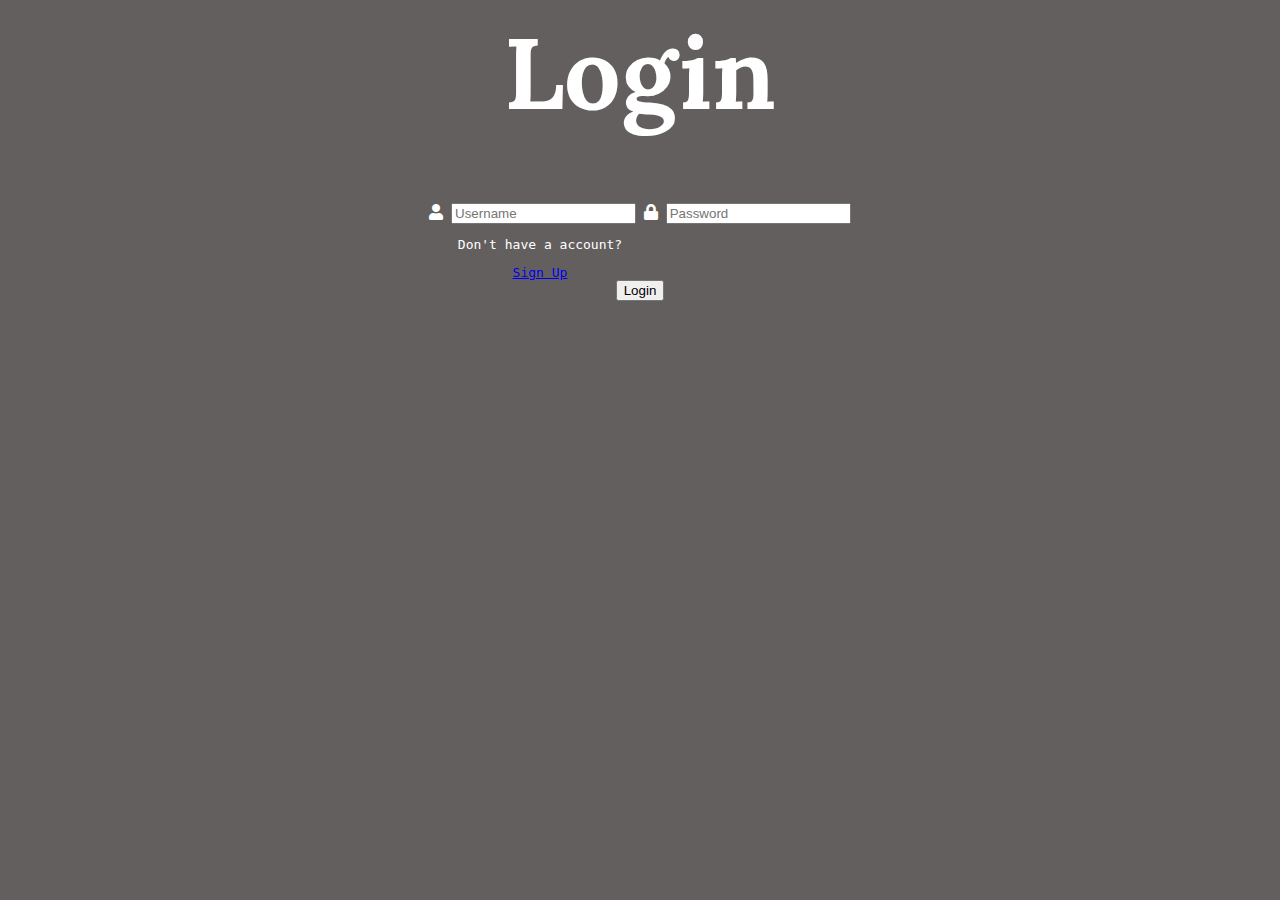
<file: index.html>
<html>
	<head>
		<link rel="shortcut icon" type="image/x-icon" href="favicon.ico" />
        <link href="style.css" rel="stylesheet" type="text/css">
		<meta charset="utf-8">
		<title>Login</title>
		<link rel="stylesheet" href="https://use.fontawesome.com/releases/v5.7.1/css/all.css">
	</head>
	<body>
		<div class="login">
			<h1>Login</h1>
			<form action="authenticate.php" method="post">
				<label for="username">
					<i class="fas fa-user"></i>
				</label>
				<input type="text" name="username" placeholder="Username" id="username" required>
				<label for="password">
					<i class="fas fa-lock"></i>
				</label>
				<input type="password" name="password" placeholder="Password" id="password" required>

				<div style="margin-right: 200px; text-decoration: none; ">

				<p>Don't have a account?</p> <a href="register.html">Sign Up</a>


				</div>

				<input type="submit" value="Login">
			</form>

			
		</div>
	</body>
</html>
</file>
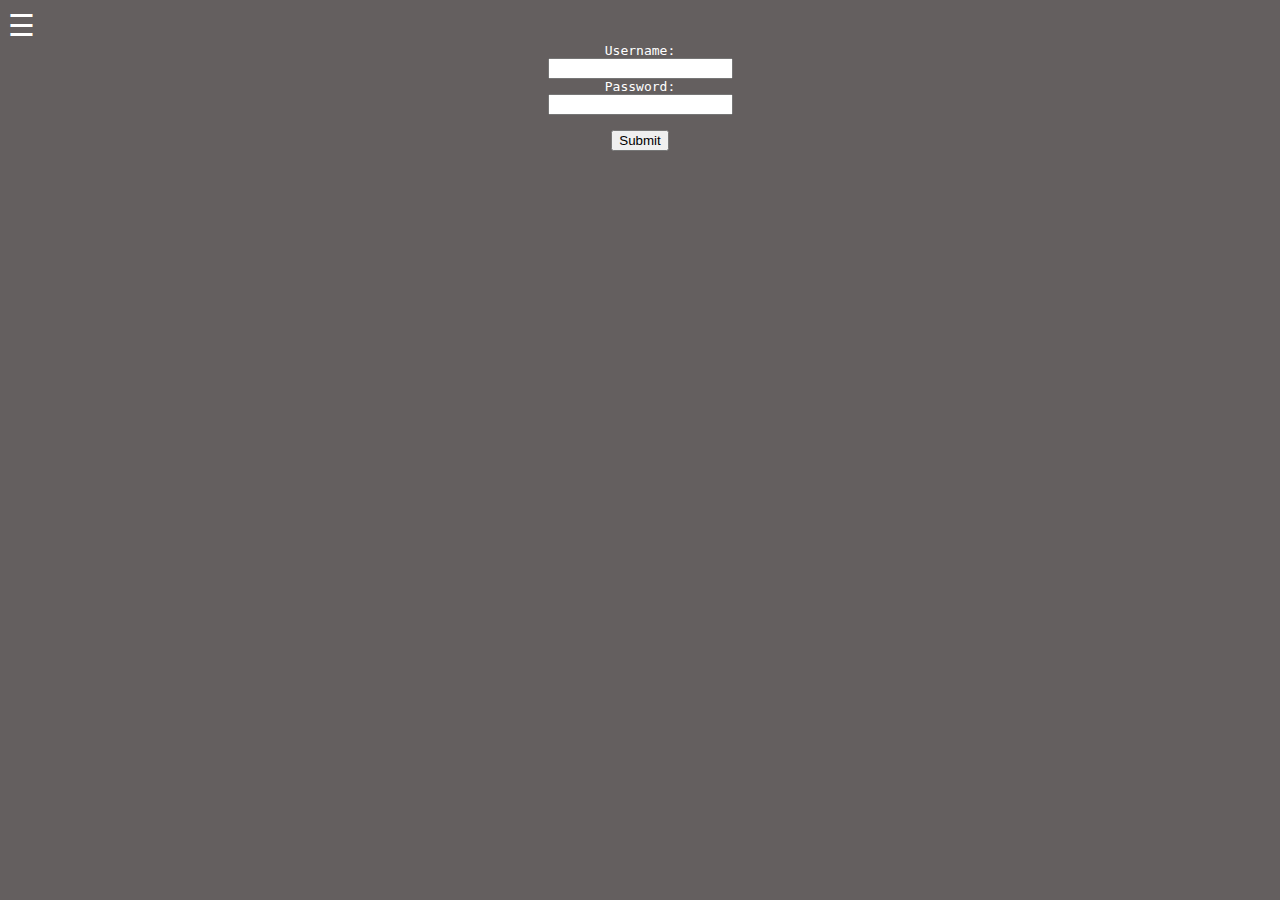
<file: LogIn.html>
<!DOCTYPE html>
<html>
<head>
	<style>
		body {
  font-family: "Lato", sans-serif;
}

.sidenav {
  height: 100%;
  width: 0;
  position: fixed;
  z-index: 1;
  top: 0;
  left: 0;
  background-color: #111;
  overflow-x: hidden;
  transition: 0.5s;
  padding-top: 60px;
}

.sidenav a {
  padding: 8px 8px 8px 32px;
  text-decoration: none;
  font-size: 25px;
  color: #818181;
  display: block;
  transition: 0.3s;
}

.sidenav a:hover {
  color: #f1f1f1;
}

.sidenav .closebtn {
  position: absolute;
  top: 0;
  right: 25px;
  font-size: 36px;
  margin-left: 50px;
}

@media screen and (max-height: 450px) {
  .sidenav {padding-top: 15px;}
  .sidenav a {font-size: 18px;}
}
	</style>	
	<title>Valley</title>
	<link rel="stylesheet" href="style.css">
</head>
<body>
    <div id="mySidenav" class="sidenav">
  <a href="javascript:void(0)" class="closebtn" onclick="closeNav()">&times;</a>

  
   <! tabs >
  
  <a href="Valley.html">Valley</a>
  <a href="Maps.html">Maps</a>
  <a href="https://earth.google.com/earth/rpc/cc/drive?state=%7B%22ids%22%3A%5B%221gsb5ltx3DxyX4VF7UQukZcJnxFBSr0lf%22%5D%2C%22action%22%3A%22open%22%2C%22userId%22%3A%22115168549982821896991%22%7D&usp=sharing">Map</a>
  
  <! end >
  
    </div>
	<span style="font-size:30px;cursor:pointer" onclick="openNav()">&#9776; </span>

<script>
function openNav() {
  document.getElementById("mySidenav").style.width = "250px";
}

function closeNav() {
  document.getElementById("mySidenav").style.width = "0";
}
</script>

<! actual end >
</head>
<body>

<form action="/action_page.php">
  <label for="username">Username:</label><br>
  <input type="username" id="fname" name="fname" value=""><br>
  <label for="password">Password:</label><br>
  <input type="password" id="lname" name="lname" value=""><br><br>
  <input type="submit" value="Submit">
</form>








</body>
</html>
</file>
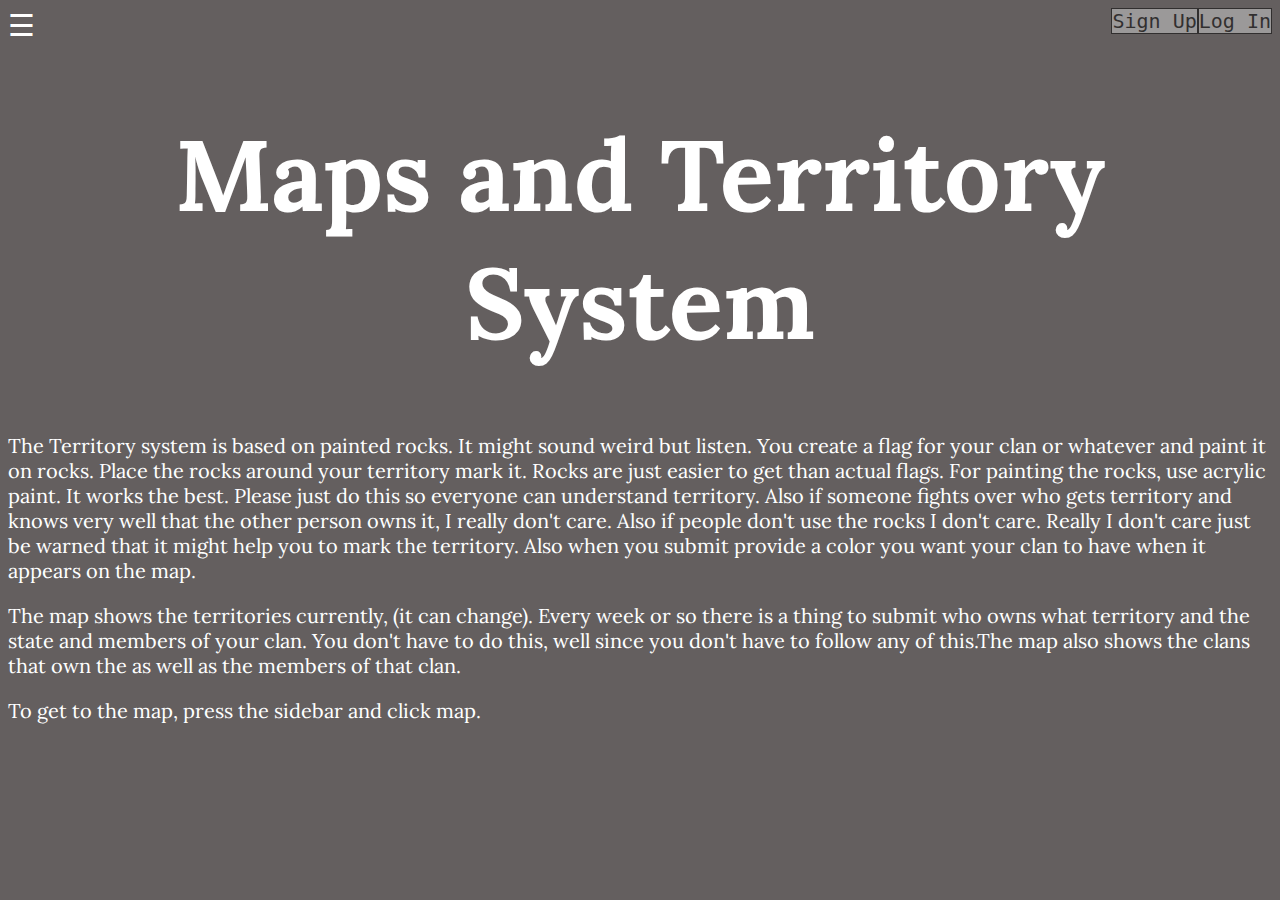
<file: Maps.html>
<!DOCTYPE html>
<html>
<head>




		<style>
		body {
  font-family: "Lato", sans-serif;
}

.sidenav {
  height: 100%;
  width: 0;
  position: fixed;
  z-index: 1;
  top: 0;
  left: 0;
  background-color: #111;
  overflow-x: hidden;
  transition: 0.5s;
  padding-top: 60px;
}

.sidenav a {
  padding: 8px 8px 8px 32px;
  text-decoration: none;
  font-size: 25px;
  color: #818181;
  display: block;
  transition: 0.3s;
}

.sidenav a:hover {
  color: #f1f1f1;
}

.sidenav .closebtn {
  position: absolute;
  top: 0;
  right: 25px;
  font-size: 36px;
  margin-left: 50px;
}

@media screen and (max-height: 450px) {
  .sidenav {padding-top: 15px;}
  .sidenav a {font-size: 18px;}
}
	</style>	
	<title>Valley</title>
	<link rel="stylesheet" href="style.css">
</head>
<body>
    <div id="mySidenav" class="sidenav">
  <a href="javascript:void(0)" class="closebtn" onclick="closeNav()">&times;</a>

  
   <! tabs >
   
    <a href="Valley.html">Valley</a>
  <a href="Maps.html">Maps</a>
  <a href="https://earth.google.com/earth/rpc/cc/drive?state=%7B%22ids%22%3A%5B%221gsb5ltx3DxyX4VF7UQukZcJnxFBSr0lf%22%5D%2C%22action%22%3A%22open%22%2C%22userId%22%3A%22115168549982821896991%22%7D&usp=sharing">Map</a>
  <a href="News.html">News</a>
 
  
  <! end >
  
    </div>
	<span style="font-size:30px;cursor:pointer" onclick="openNav()">&#9776; </span>

<script>
function openNav() {
  document.getElementById("mySidenav").style.width = "250px";
}

function closeNav() {
  document.getElementById("mySidenav").style.width = "0";
}
</script>

<! actual end >
</head>



<body>
<a class=LogInButton href="LogIn.html">Log In</a>
<a class=LogInButton href="SignUp.html">Sign Up</a>

<h1> Maps and Territory System</h1>

<div class ="p">
<p>The Territory system is based on painted rocks. It might sound weird but listen. You create a flag for your clan or whatever and paint it on rocks. Place the rocks around your territory mark it. Rocks are just easier to get than actual flags. For painting the rocks, use acrylic paint. It works the best. Please just do this so everyone can understand territory. Also if someone fights over who gets territory and knows very well that the other person owns it, I really don't care. Also if people don't use the rocks I don't care. Really I don't care just be warned that it might help you to mark the territory. Also when you submit provide a color you want your clan to have when it appears on the map.</p>

<p>The map shows the territories currently, (it can change). Every week or so there is a thing to submit who owns what territory and the state and members of your clan. You don't have to do this, well since you don't have to follow any of this.The map also shows the clans that own the as well as the members of that clan. </p>

<p>
 To get to the map, press the sidebar and click map.
</p>
</div>







</body>
</html>
</file>
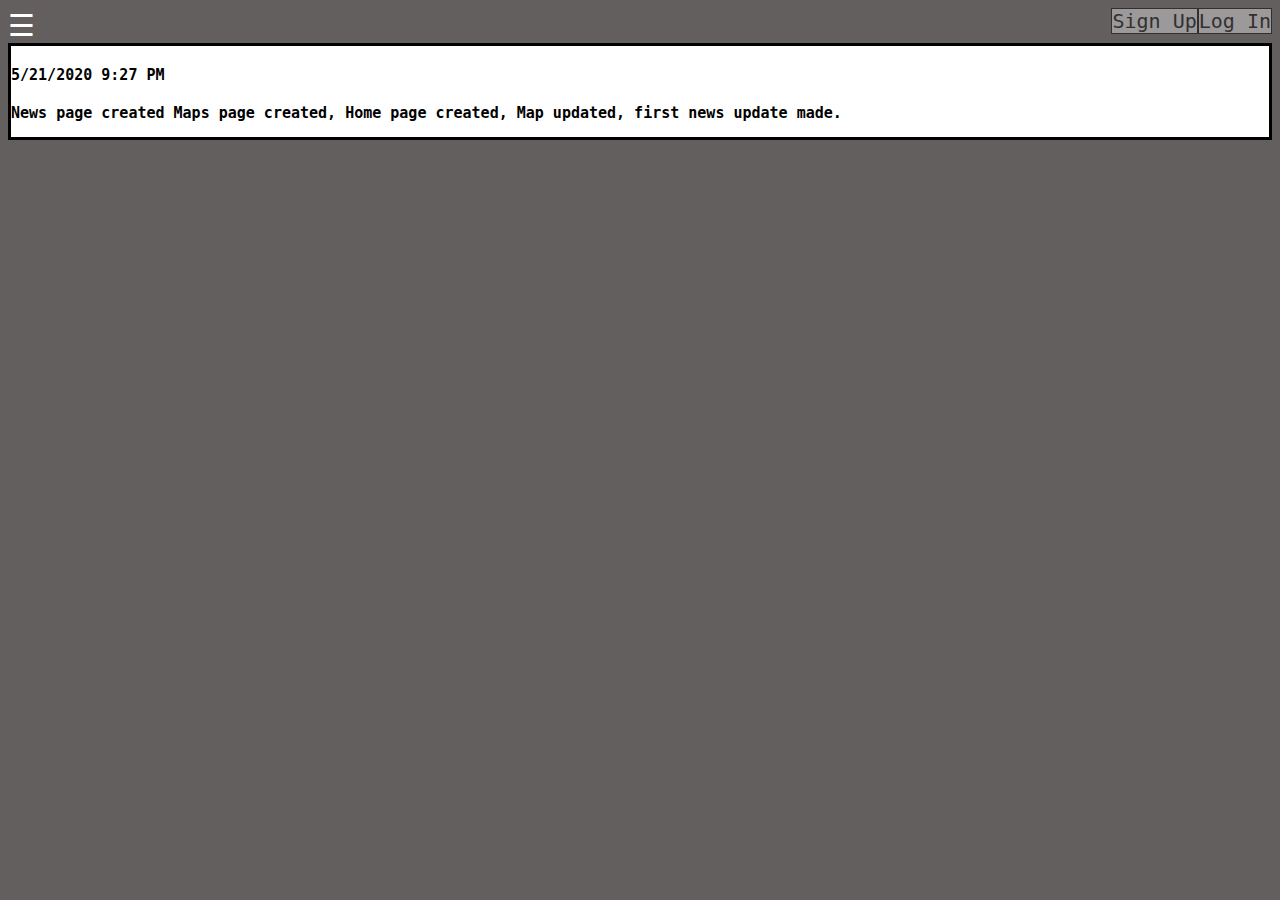
<file: News.html>
<!DOCTYPE html>
<html>
<head>
<style>
		body {
  font-family: "Lato", sans-serif;
}

.sidenav {
  height: 100%;
  width: 0;
  position: fixed;
  z-index: 1;
  top: 0;
  left: 0;
  background-color: #111;
  overflow-x: hidden;
  transition: 0.5s;
  padding-top: 60px;
}

.sidenav a {
  padding: 8px 8px 8px 32px;
  text-decoration: none;
  font-size: 25px;
  color: #818181;
  display: block;
  transition: 0.3s;
}

.sidenav a:hover {
  color: #f1f1f1;
}

.sidenav .closebtn {
  position: absolute;
  top: 0;
  right: 25px;
  font-size: 36px;
  margin-left: 50px;
}

@media screen and (max-height: 450px) {
  .sidenav {padding-top: 15px;}
  .sidenav a {font-size: 18px;}
}
	</style>	
	<title>Valley</title>
	<link rel="stylesheet" href="style.css">
	
	
	

	
	
	
	
	
	
	
</head>



<body>

<! login crap >

<! login >

<a class=LogInButton href="LogIn.html">Log In</a>
<a class=LogInButton href="SignUp.html">Sign Up</a>
 





<! end >

<! end >


    <div id="mySidenav" class="sidenav">
  <a href="javascript:void(0)" class="closebtn" onclick="closeNav()">&times;</a>
  
  <! tabs >
  
  <a href="Valley.html">Valley</a>
  <a href="Maps.html">Maps</a>
  <a href="https://earth.google.com/earth/rpc/cc/drive?state=%7B%22ids%22%3A%5B%221gsb5ltx3DxyX4VF7UQukZcJnxFBSr0lf%22%5D%2C%22action%22%3A%22open%22%2C%22userId%22%3A%22115168549982821896991%22%7D&usp=sharing">Map</a>
  <a href="News.html">News</a>
  <! end >
  
    </div>
	<span style="font-size:30px;cursor:pointer" onclick="openNav()">&#9776; </span>

<script>
function openNav() {     
  document.getElementById("mySidenav").style.width = "250px";
}

function closeNav() {
  document.getElementById("mySidenav").style.width = "0";
}
</script>  



<! updates go here >


<div class="news">

<h4>5/21/2020 9:27 PM</h4>

<p>News page created
Maps page created,
Home page created,
Map updated, first news update made.  </p>




</div>




































</body>
</html>
</file>
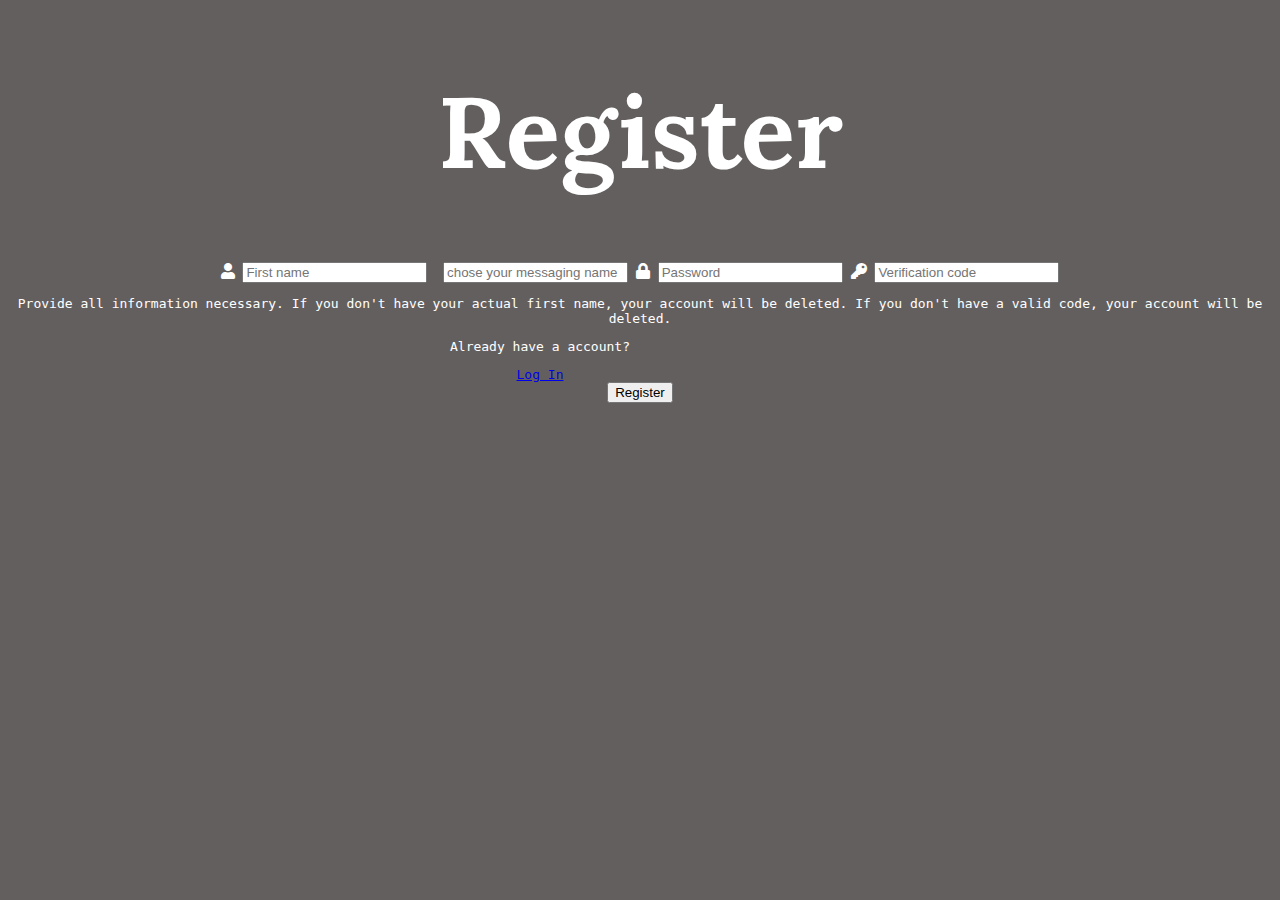
<file: register.html>
<!DOCTYPE html>
<html>
	<head>
        <link href="style.css" rel="stylesheet" type="text/css">
		<meta charset="utf-8">
		<title>Register</title>
		<link rel="stylesheet" href="https://use.fontawesome.com/releases/v5.7.1/css/all.css">
	</head>
	<body>
		<div class="register">
			<h1>Register</h1>
			<form action="register.php" method="post" autocomplete="off">
				<label for="username">
					<i class="fas fa-user"></i>
				</label>
				<input type="text" name="username" placeholder="First name" id="username" required>
				<label for="email">
					<i class="fas fa-email"></i>
				</label>
				<input type="text" name="email" placeholder="chose your messaging name" id="email" required>				
				<label for="password">
					<i class="fas fa-lock"></i>
				</label>
				<input type="password" name="password" placeholder="Password" id="password" required>
				<label for="text">
					<i class="fas fa-key"></i>
				</label>
				<input type="text" name="text" placeholder="Verification code" id="text" required>


				
				<p> Provide all information necessary. If you don't have your actual first name, your account will be deleted. If you
					don't have a valid code, your account will be deleted.
				</p>
				<div style="margin-right: 200px; text-decoration: none; ">
				

					<p>Already have a account?</p> <a href="index.html">Log In</a>
	
	
					</div>




				<input type="submit" value="Register">






			</form>

			
		</div>
	</body>
</html>
</file>
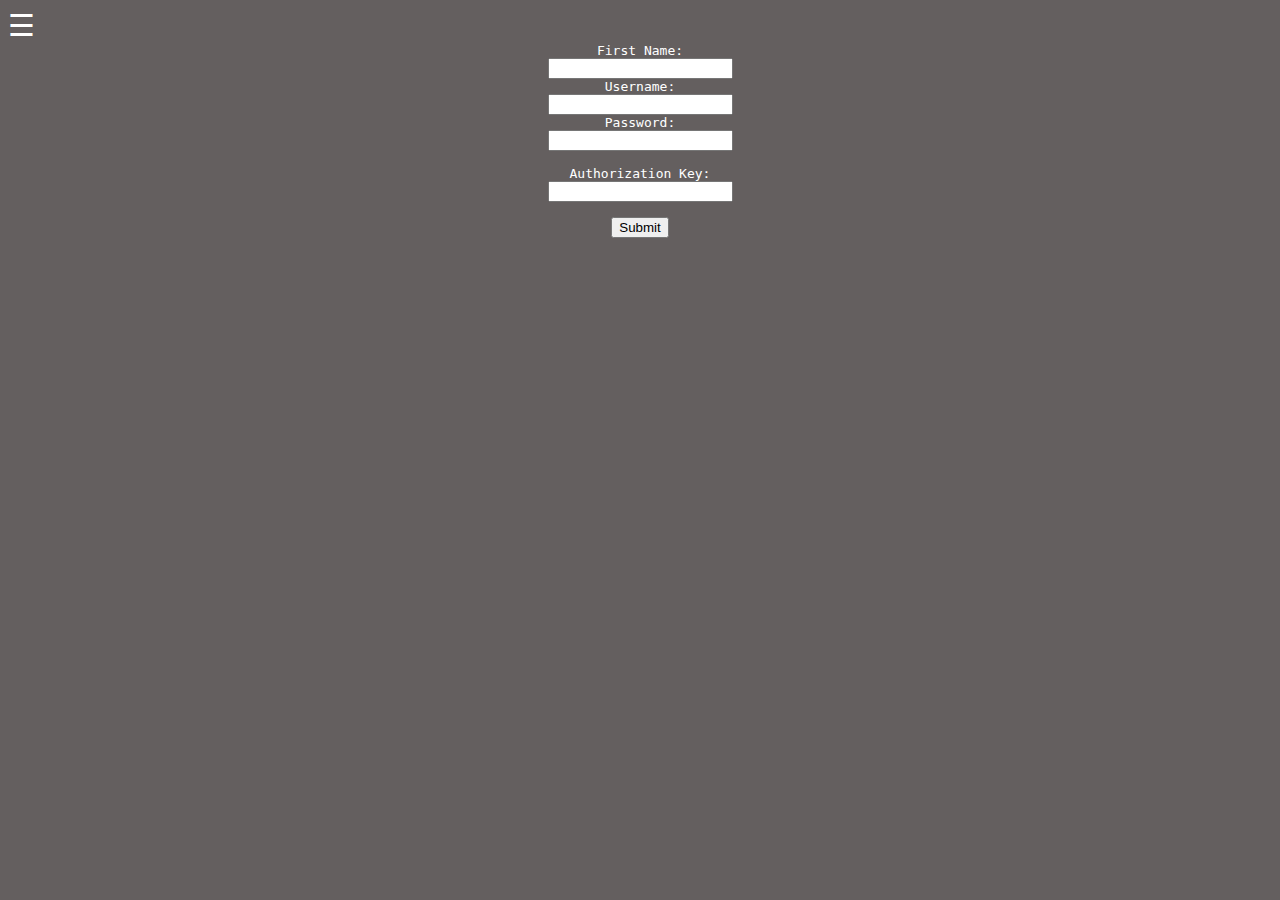
<file: SignUp.html>
<!DOCTYPE html>
<html>
<head>
	<style>
		body {
  font-family: "Lato", sans-serif;
}

.sidenav {
  height: 100%;
  width: 0;
  position: fixed;
  z-index: 1;
  top: 0;
  left: 0;
  background-color: #111;
  overflow-x: hidden;
  transition: 0.5s;
  padding-top: 60px;
}

.sidenav a {
  padding: 8px 8px 8px 32px;
  text-decoration: none;
  font-size: 25px;
  color: #818181;
  display: block;
  transition: 0.3s;
}

.sidenav a:hover {
  color: #f1f1f1;
}

.sidenav .closebtn {
  position: absolute;
  top: 0;
  right: 25px;
  font-size: 36px;
  margin-left: 50px;
}

@media screen and (max-height: 450px) {
  .sidenav {padding-top: 15px;}
  .sidenav a {font-size: 18px;}
}
	</style>	
	<title>Valley</title>
	<link rel="stylesheet" href="style.css">
</head>
<body>
    <div id="mySidenav" class="sidenav">
  <a href="javascript:void(0)" class="closebtn" onclick="closeNav()">&times;</a>
  
  <! tabs >
  
  <a href="Valley.html">Valley</a>
  <a href="Maps.html">Maps</a>
  <a href="https://earth.google.com/earth/rpc/cc/drive?state=%7B%22ids%22%3A%5B%221gsb5ltx3DxyX4VF7UQukZcJnxFBSr0lf%22%5D%2C%22action%22%3A%22open%22%2C%22userId%22%3A%22115168549982821896991%22%7D&usp=sharing">Map</a>
  
  <! end >
  
    </div>
	<span style="font-size:30px;cursor:pointer" onclick="openNav()">&#9776; </span>

<script>
function openNav() {     
  document.getElementById("mySidenav").style.width = "250px";
}

function closeNav() {
  document.getElementById("mySidenav").style.width = "0";
}
</script>      

<! actual end >
</head>
<body>



<form action="/action_page.php">
  <label for="fname">First Name:</label><br>
  <input type="fname" id="fname" name="fname" value=""><br>
  <label for="username">Username:</label><br>
  <input type="username" id="fname" name="fname" value=""><br>
  <label for="password">Password:</label><br>
  <input type="password" id="lname" name="lname" value=""><br><br>
  <label for="key">Authorization Key:</label><br>
  <input type="key" id="lname" name="lname" value=""><br><br>
  <input type="submit" value="Submit">
</form>






</body>
</html>
</file>
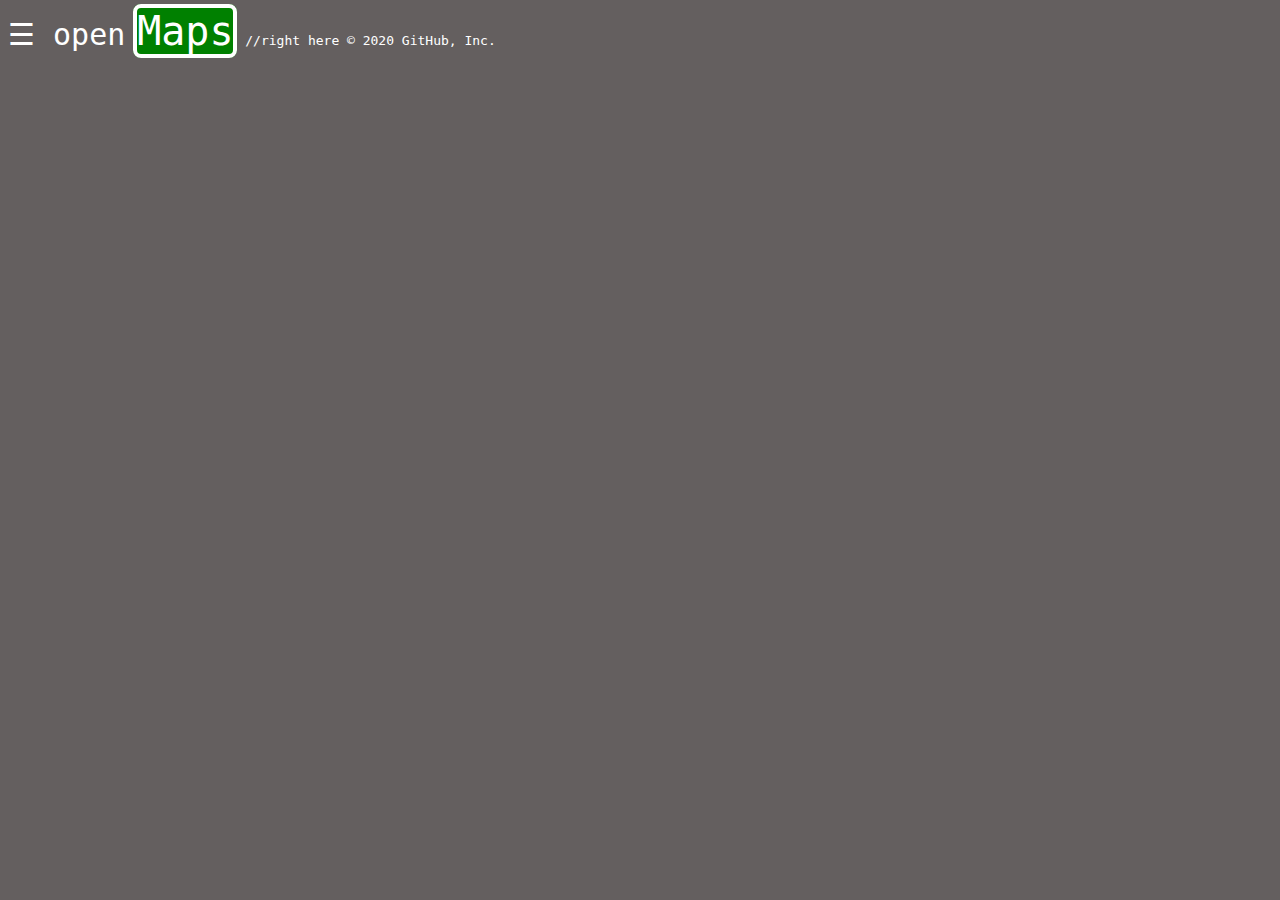
<file: template.html>
<!DOCTYPE html>
<html>
<head>
	<style>
		body {
  font-family: "Lato", sans-serif;
}

.sidenav {
  height: 100%;
  width: 0;
  position: fixed;
  z-index: 1;
  top: 0;
  left: 0;
  background-color: #111;
  overflow-x: hidden;
  transition: 0.5s;
  padding-top: 60px;
}

.sidenav a {
  padding: 8px 8px 8px 32px;
  text-decoration: none;
  font-size: 25px;
  color: #818181;
  display: block;
  transition: 0.3s;
}

.sidenav a:hover {
  color: #f1f1f1;
}

.sidenav .closebtn {
  position: absolute;
  top: 0;
  right: 25px;
  font-size: 36px;
  margin-left: 50px;
}

@media screen and (max-height: 450px) {
  .sidenav {padding-top: 15px;}
  .sidenav a {font-size: 18px;}
}
	</style>	
	<title>Valley</title>
	<link rel="stylesheet" href="style.css">
</head>
<body>
    <div id="mySidenav" class="sidenav">
  <a href="javascript:void(0)" class="closebtn" onclick="closeNav()">&times;</a>
  <a href="google.com">Maps</a>
    </div>
<span style="font-size:30px;cursor:pointer" onclick="openNav()">&#9776; open</span>
  <a class="button1" href="Maps.html">Maps</a>
//right here
<script>
function openNav() {
  document.getElementById("mySidenav").style.width = "250px";
}

function closeNav() {
  document.getElementById("mySidenav").style.width = "0";
}
</script>
</body>
</html>
© 2020 GitHub, Inc.
</file>
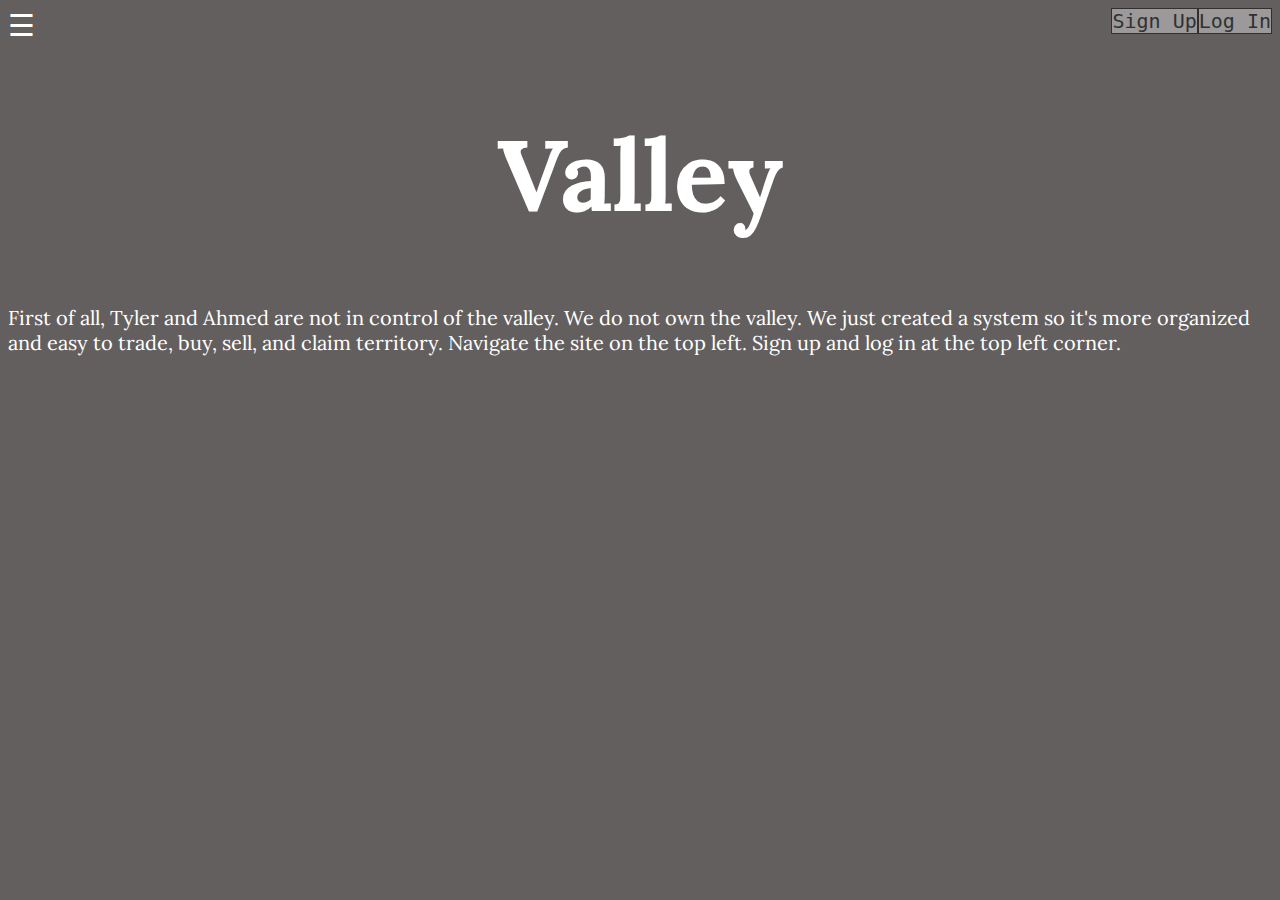
<file: Valley.html>
<!DOCTYPE html>
<html>
<head>
	<style>
		body {
  font-family: "Lato", sans-serif;
}

.sidenav {
  height: 100%;
  width: 0;
  position: fixed;
  z-index: 1;
  top: 0;
  left: 0;
  background-color: #111;
  overflow-x: hidden;
  transition: 0.5s;
  padding-top: 60px;
}

.sidenav a {
  padding: 8px 8px 8px 32px;
  text-decoration: none;
  font-size: 25px;
  color: #818181;
  display: block;
  transition: 0.3s;
}

.sidenav a:hover {
  color: #f1f1f1;
}

.sidenav .closebtn {
  position: absolute;
  top: 0;
  right: 25px;
  font-size: 36px;
  margin-left: 50px;
}

@media screen and (max-height: 450px) {
  .sidenav {padding-top: 15px;}
  .sidenav a {font-size: 18px;}
}
	</style>	
	<title>Valley</title>
	<link rel="stylesheet" href="style.css">
	
	
	

	
	
	
	
	
	
	
</head>



<body>
    <div id="mySidenav" class="sidenav">
  <a href="javascript:void(0)" class="closebtn" onclick="closeNav()">&times;</a>
  
  <! tabs >
  
  <a href="Valley.html">Valley</a>
  <a href="Maps.html">Maps</a>
  <a href="https://earth.google.com/earth/rpc/cc/drive?state=%7B%22ids%22%3A%5B%221gsb5ltx3DxyX4VF7UQukZcJnxFBSr0lf%22%5D%2C%22action%22%3A%22open%22%2C%22userId%22%3A%22115168549982821896991%22%7D&usp=sharing">Map</a>
  <a href="News.html">News</a>
  <! end >
  
    </div>
	<span style="font-size:30px;cursor:pointer" onclick="openNav()">&#9776; </span>

<script>
function openNav() {     
  document.getElementById("mySidenav").style.width = "250px";
}

function closeNav() {
  document.getElementById("mySidenav").style.width = "0";
}
</script>      

<! actual end >



<! login >

<a class=LogInButton href="LogIn.html">Log In</a>
<a class=LogInButton href="SignUp.html">Sign Up</a>
 





<! end >


<h1>Valley</h1>
<div class="p">
<p>First of all, Tyler and Ahmed are not in control of the valley. We do not own the valley. We just created a system so
it's more organized and easy to trade, buy, sell, and claim territory. Navigate the site on the top left. Sign up and log in at the top left corner.</p>
</div>

</body>
</html>
</file>
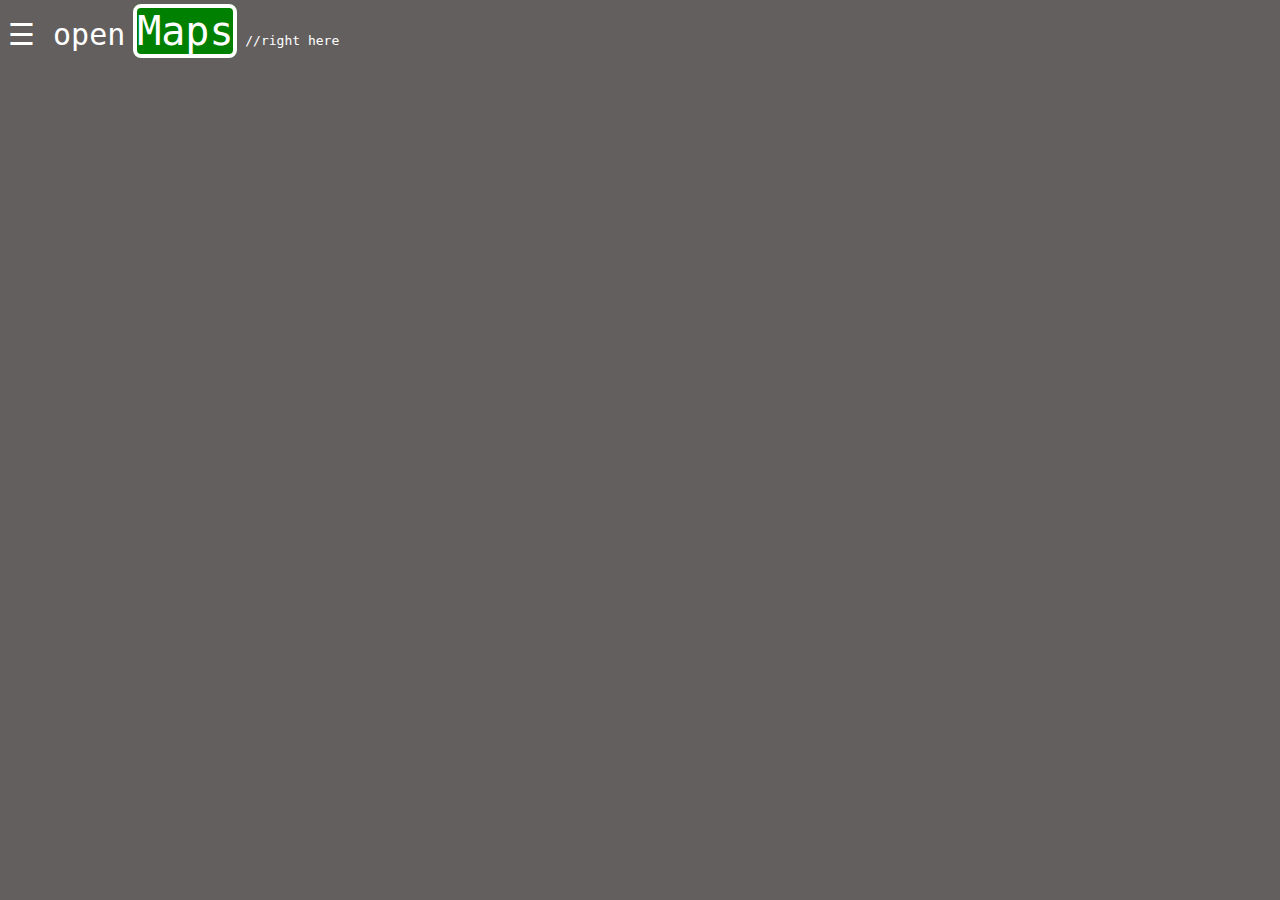
<file: Valley/averagesite.html>
<!DOCTYPE html>
<html>
<head>
	<style>
		body {
  font-family: "Lato", sans-serif;
}

.sidenav {
  height: 100%;
  width: 0;
  position: fixed;
  z-index: 1;
  top: 0;
  left: 0;
  background-color: #111;
  overflow-x: hidden;
  transition: 0.5s;
  padding-top: 60px;
}

.sidenav a {
  padding: 8px 8px 8px 32px;
  text-decoration: none;
  font-size: 25px;
  color: #818181;
  display: block;
  transition: 0.3s;
}

.sidenav a:hover {
  color: #f1f1f1;
}

.sidenav .closebtn {
  position: absolute;
  top: 0;
  right: 25px;
  font-size: 36px;
  margin-left: 50px;
}

@media screen and (max-height: 450px) {
  .sidenav {padding-top: 15px;}
  .sidenav a {font-size: 18px;}
}
	</style>	
	<title>Valley</title>
	<link rel="stylesheet" href="style.css">
</head>
<body>
    <div id="mySidenav" class="sidenav">
  <a href="javascript:void(0)" class="closebtn" onclick="closeNav()">&times;</a>
  <a href="google.com">Maps</a>
    </div>
<span style="font-size:30px;cursor:pointer" onclick="openNav()">&#9776; open</span>
  <a class="button1" href="Maps.html">Maps</a>
//right here
<script>
function openNav() {
  document.getElementById("mySidenav").style.width = "250px";
}

function closeNav() {
  document.getElementById("mySidenav").style.width = "0";
}
</script>
</body>
</html>
</file>
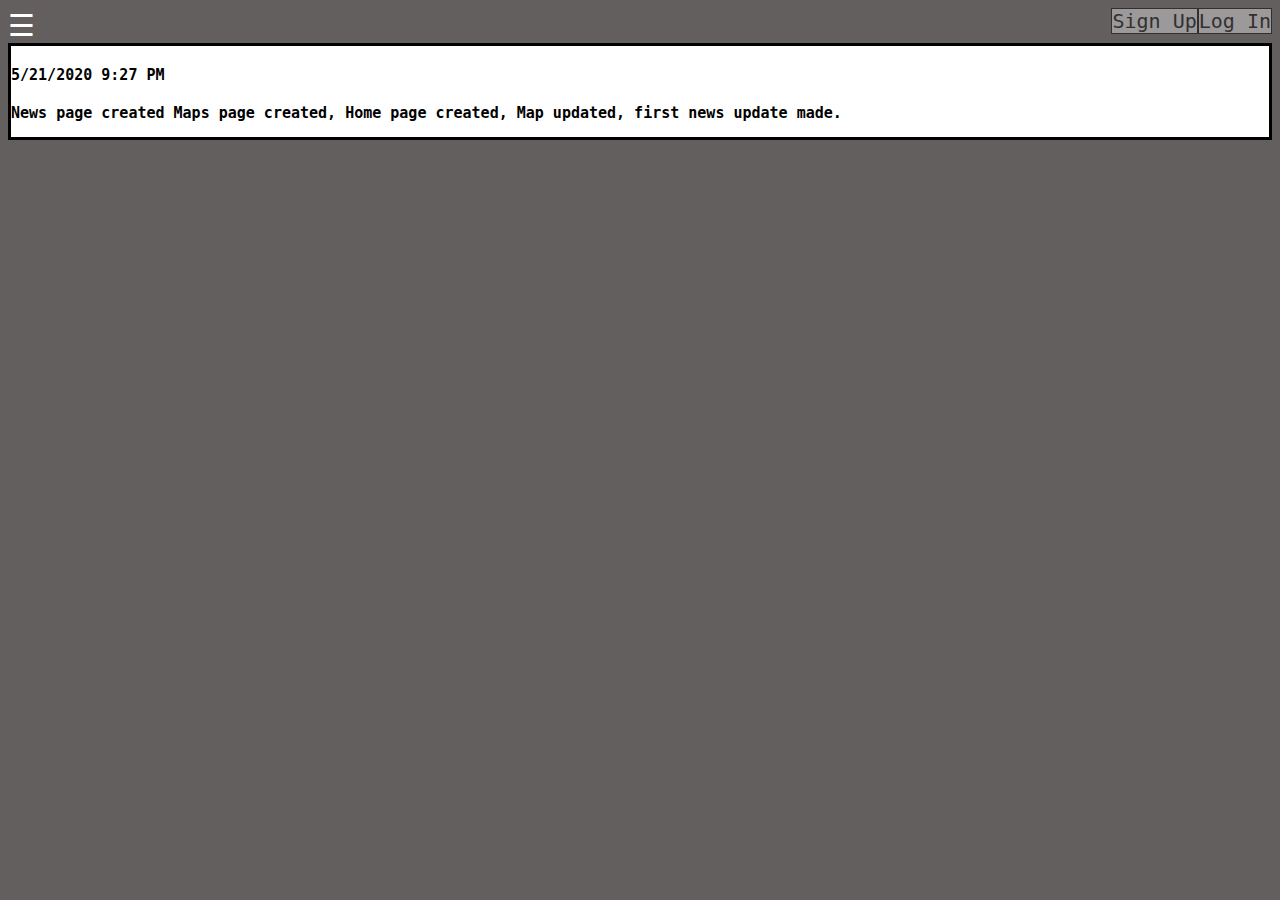
<file: Valley/news.html>
<!DOCTYPE html>
<html>
<head>
<style>
		body {
  font-family: "Lato", sans-serif;
}

.sidenav {
  height: 100%;
  width: 0;
  position: fixed;
  z-index: 1;
  top: 0;
  left: 0;
  background-color: #111;
  overflow-x: hidden;
  transition: 0.5s;
  padding-top: 60px;
}

.sidenav a {
  padding: 8px 8px 8px 32px;
  text-decoration: none;
  font-size: 25px;
  color: #818181;
  display: block;
  transition: 0.3s;
}

.sidenav a:hover {
  color: #f1f1f1;
}

.sidenav .closebtn {
  position: absolute;
  top: 0;
  right: 25px;
  font-size: 36px;
  margin-left: 50px;
}

@media screen and (max-height: 450px) {
  .sidenav {padding-top: 15px;}
  .sidenav a {font-size: 18px;}
}
	</style>	
	<title>Valley</title>
	<link rel="stylesheet" href="style.css">
	
	
	

	
	
	
	
	
	
	
</head>



<body>

<! login crap >

<! login >

<a class=LogInButton href="LogIn.html">Log In</a>
<a class=LogInButton href="SignUp.html">Sign Up</a>
 





<! end >

<! end >


    <div id="mySidenav" class="sidenav">
  <a href="javascript:void(0)" class="closebtn" onclick="closeNav()">&times;</a>
  
  <! tabs >
  
  <a href="Valley.html">Valley</a>
  <a href="Maps.html">Maps</a>
  <a href="https://earth.google.com/earth/rpc/cc/drive?state=%7B%22ids%22%3A%5B%221gsb5ltx3DxyX4VF7UQukZcJnxFBSr0lf%22%5D%2C%22action%22%3A%22open%22%2C%22userId%22%3A%22115168549982821896991%22%7D&usp=sharing">Map</a>
  <a href="News.html">News</a>
  <! end >
  
    </div>
	<span style="font-size:30px;cursor:pointer" onclick="openNav()">&#9776; </span>

<script>
function openNav() {     
  document.getElementById("mySidenav").style.width = "250px";
}

function closeNav() {
  document.getElementById("mySidenav").style.width = "0";
}
</script>  



<! updates go here >


<div class="news">

<h4>5/21/2020 9:27 PM</h4>

<p>News page created
Maps page created,
Home page created,
Map updated, first news update made.  </p>




</div>




































</body>
</html>
</file>
<file: style.css>
/* Import google fonts */

@import url('https://fonts.googleapis.com/css2?family=Lora&display=swap');

body {
	background: rgb(100, 95, 95);
	color: white;
	font-family: monospace;
}

h1 {
	font-size:100px;
	text-align: center;
	font-family: "Lora", monospace;
	
	
}

.p { 
	color: white;
	font-size:20px;
	font-family:  "Lora", monospace;

}

.logo1 {
	float: top, left;
	
	
	
	
}

.button1 {
  
  color: white;
  text-decoration: none;
  font-family: monospace;
  background-color: Green;
  border-width: 4px;
  border-style: solid;
  border-radius: 8px;
  outline-width:100px;
  font-size:40px;
  
 }
 
 .LogInButton {
 	
	float: right;
	text-align: right; 
	 color: black;
  text-decoration: none;
  font-family: monospace;
  background-color: LightGray;
  border-width: 0.5px;
 border-style: solid;



opacity: 0.5;

  outline-width:100px;
  font-size:20px;
	
 }

 
 form {
 	text-align: center;
	float: center;
	font-family: monospace;


	
	
	
	
 }
 
 .news {
 	
	background: white;
	font-family: Monospace;
	font-size:15px;
	color: black;
	border-style: solid;
	font-weight: bold;
	
	

	
	
	
 }


/* Import google fonts */

@import url('https://fonts.googleapis.com/css2?family=Lora&display=swap');

.form-div {

margin: 50px auto 50px;
padding: 25px 15px 10px 15px;
border: 1px solid #80ced7;
border-radius: 5px;
font-size: 1.1em;
font-family: "Lora", serif;

 }


 .form-control:focus {

box-shadow: none;



 }
</file>
<file: Valley/style.css>
/* Import google fonts */

@import url('https://fonts.googleapis.com/css2?family=Lora&display=swap');

body {
	background: rgb(100, 95, 95);
	color: white;
	font-family: monospace;
}

h1 {
	font-size:100px;
	text-align: center;
	font-family: "Lora", monospace;
	
	
}

.p { 
	color: white;
	font-size:20px;
	font-family:  "Lora", monospace;

}

.logo1 {
	float: top, left;
	
	
	
	
}

.button1 {
  
  color: white;
  text-decoration: none;
  font-family: monospace;
  background-color: Green;
  border-width: 4px;
  border-style: solid;
  border-radius: 8px;
  outline-width:100px;
  font-size:40px;
  
 }
 
 .LogInButton {
 	
	float: right;
	text-align: right; 
	 color: black;
  text-decoration: none;
  font-family: monospace;
  background-color: LightGray;
  border-width: 0.5px;
 border-style: solid;



opacity: 0.5;

  outline-width:100px;
  font-size:20px;
	
 }

 
 form {
 	text-align: center;
	float: center;
	font-family: monospace;


	
	
	
	
 }
 
 .news {
 	
	background: white;
	font-family: Monospace;
	font-size:15px;
	color: black;
	border-style: solid;
	font-weight: bold;
	
	

	
	
	
 }


/* Import google fonts */

@import url('https://fonts.googleapis.com/css2?family=Lora&display=swap');

.form-div {

margin: 50px auto 50px;
padding: 25px 15px 10px 15px;
border: 1px solid #80ced7;
border-radius: 5px;
font-size: 1.1em;
font-family: "Lora", serif;

 }


 .form-control:focus {

box-shadow: none;



 }
</file>
